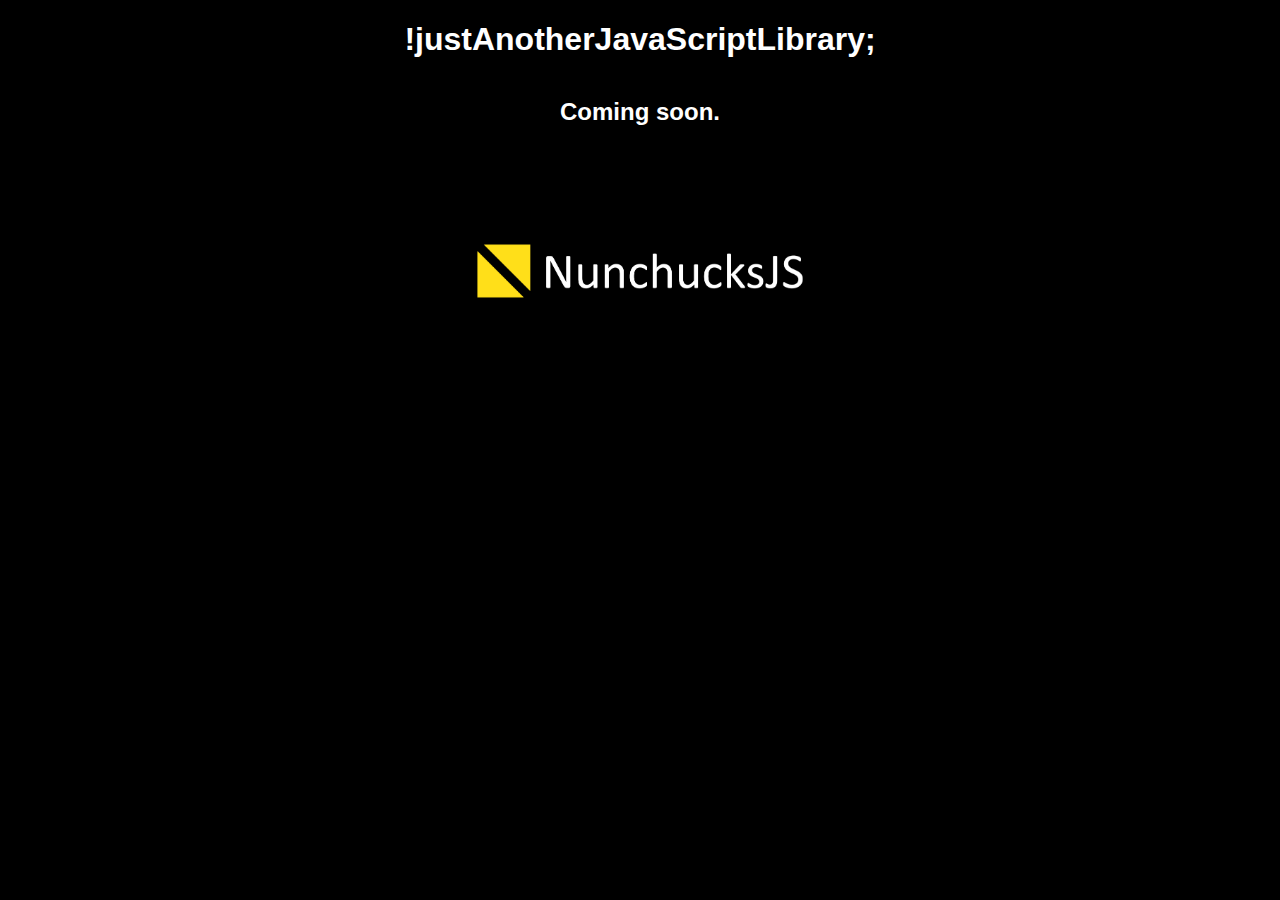
<file: html/index.html>
<!DOCTYPE html>
 <html>
  <head>
    <meta charset="utf-8">
    <title>NunchucksJS</title>
    <link rel="stylesheet" type="text/css" href="assets/custom.css">
  </head>
  <body>
<!--     <h1>!justAnotherJavaScriptLibrary;</h1>
    <br>
    <h2>Coming soon.</h2> -->
    <div class="container">
      <h1>!justAnotherJavaScriptLibrary;</h1>
      <br>
      <h2>Coming soon.</h2>
    </div>
  </body>
</html>
</file>
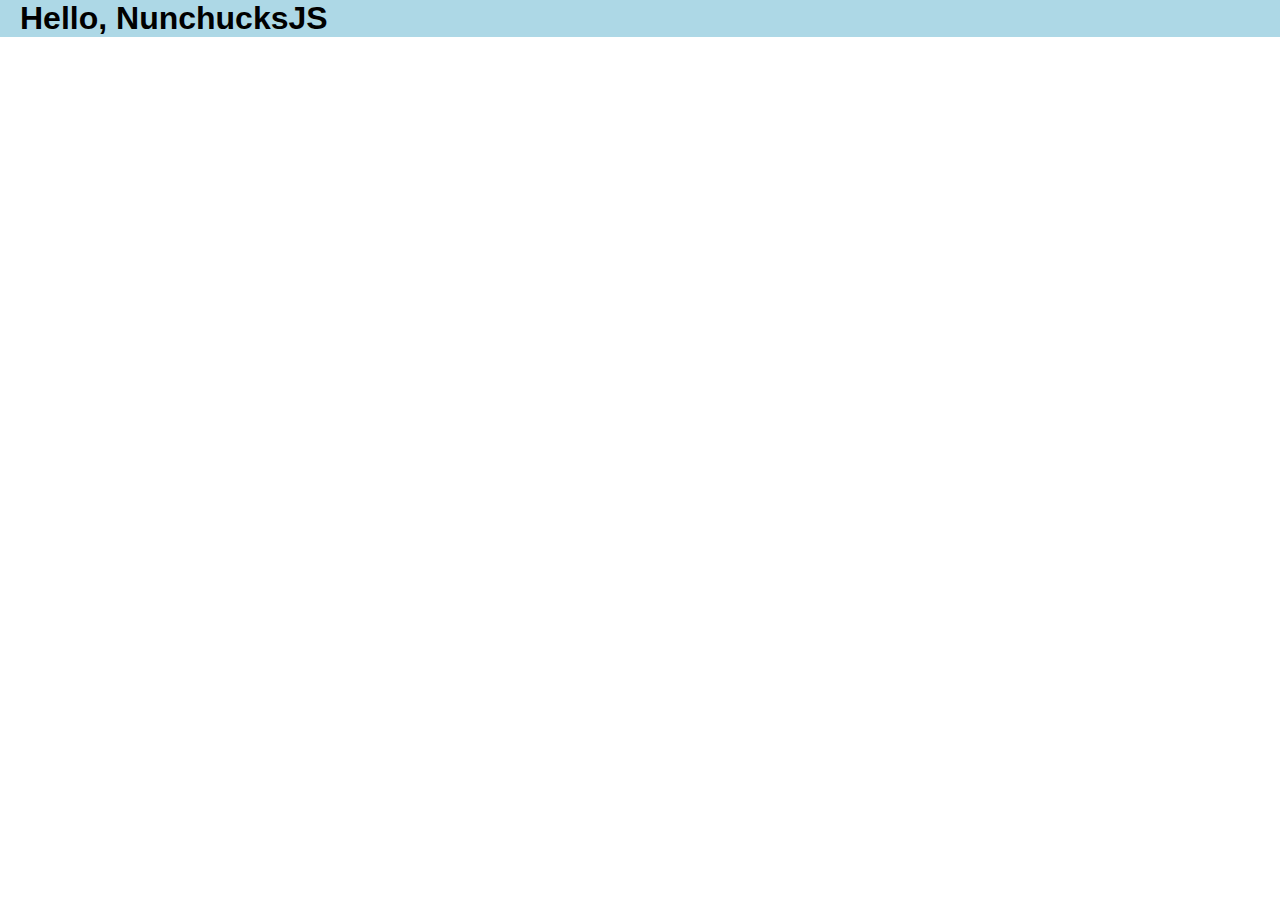
<file: mike/index.html>
<!DOCTYPE html>
<html>
  <head>
    <meta charset="utf-8">

    <title>Hello, NunchucksJS</title>
    <link rel="stylesheet" type="text/css" href="css/style.css">
  </head>
  <body>

    <header>
      <div class="inner">

        <h1>Hello, NunchucksJS</h1>

      </div>
    </header>







  </body>
    <!-- this is internal JavaScript -->
    <script>
      console.log('lol');
    </script>

    <!-- this is external JavaScript -->
    <script src="js/jquery-3.4.1.min.js"></script>
    <script src="js/custom.js"></script>
</html>
</file>
<file: html/assets/custom.css>
@charset"utf-8";
*{-webkit-box-sizing:border-box;-moz-box-sizing:border-box;box-sizing:border-box;-webkit-font-smoothing:antialiased;margin:0;padding:0;}
html{font-family:sans-serif;line-height:1.15;-ms-text-size-adjust:100%;-webkit-text-size-adjust:100%;}body{margin:0;}article,aside,footer,header,nav,section{display:block;}h1{font-size:2em;margin:0.67em 0;}figcaption,figure,main{display:block;}figure{margin:1em 40px;}hr{box-sizing:content-box;height:0;overflow:visible;}pre{font-family:monospace,monospace;font-size:1em;}a{background-color:transparent;-webkit-text-decoration-skip:objects;}a:active,a:hover{outline-width:0;}abbr[title]{border-bottom:none;text-decoration:underline;text-decoration:underline dotted;}b,strong{font-weight:inherit;}b,strong{font-weight:bolder;}code,kbd,samp{font-family:monospace,monospace;font-size:1em;}dfn{font-style:italic;}mark{background-color:#ff0;color:#000;}small{font-size:80%;}sub,sup{font-size:75%;line-height:0;position:relative;vertical-align:baseline;}sub{bottom:-0.25em;}sup{top:-0.5em;}audio,video{display:inline-block;}audio:not([controls]){display:none;height:0;}img{border-style:none;}svg:not(:root){overflow:hidden;}button,input,optgroup,select,textarea{font-family:sans-serif;font-size:100%;line-height:1.15;margin:0;}button,input{overflow:visible;}button,select{text-transform:none;}button,html [type="button"],[type="reset"],[type="submit"]{-webkit-appearance:button;}button::-moz-focus-inner,[type="button"]::-moz-focus-inner,[type="reset"]::-moz-focus-inner,[type="submit"]::-moz-focus-inner{border-style:none;padding:0;}button:-moz-focusring,[type="button"]:-moz-focusring,[type="reset"]:-moz-focusring,[type="submit"]:-moz-focusring{outline:1px dotted ButtonText;}fieldset{border:1px solid #c0c0c0;margin:0 2px;padding:0.35em 0.625em 0.75em;}legend{box-sizing:border-box;color:inherit;display:table;max-width:100%;padding:0;white-space:normal;}progress{display:inline-block;vertical-align:baseline;}textarea{overflow:auto;}[type="checkbox"],[type="radio"]{box-sizing:border-box;padding:0;}[type="number"]::-webkit-inner-spin-button,[type="number"]::-webkit-outer-spin-button{height:auto;}[type="search"]{-webkit-appearance:textfield;outline-offset:-2px;}[type="search"]::-webkit-search-cancel-button,[type="search"]::-webkit-search-decoration{-webkit-appearance:none;}::-webkit-file-upload-button{-webkit-appearance:button;font:inherit;}details,menu{display:block;}summary{display:list-item;}canvas{display:inline-block;}template{display:none;}[hidden]{display:none;}table{border-collapse:collapse;border-spacing:0;}
body{background:black;color:#fff;}
.container{background:black url('img/logo-2.png') no-repeat center center / 500px;height:500px;text-align:center;}
</file>
<file: mike/css/style.css>
@charset "UTF-8";
/* reset sheet */
*{-webkit-box-sizing:border-box;-moz-box-sizing:border-box;box-sizing:border-box;-webkit-font-smoothing:antialiased;margin:0;padding:0;}
article,aside,details,figcaption,figure,footer,header,hgroup,main,nav,section,summary{display:block;}audio,canvas,video{display:inline-block;}audio:not([controls]){display:none;height:0;}[hidden],template{display:none;}html{font-family:sans-serif;-ms-text-size-adjust:100%;-webkit-text-size-adjust:100%;}a{background:transparent;}a:focus{outline:thin dotted;}a:active,a:hover{outline:0;}h1{font-size:2em;margin:.67em 0;}abbr[title]{border-bottom:1px dotted;}b,strong{font-weight:700;}dfn{font-style:italic;}hr{-moz-box-sizing:content-box;box-sizing:content-box;height:0;}mark{background:#ff0;color:#000;}code,kbd,pre,samp{font-family:monospace,serif;font-size:1em;}pre{white-space:pre-wrap;}q{quotes:\201C \201D \2018 \2019;}small{font-size:80%;}sub,sup{font-size:75%;line-height:0;position:relative;vertical-align:baseline;}sup{top:-.5em;}sub{bottom:-.25em;}img{border:0;}svg:not(:root){overflow:hidden;}fieldset{border:1px solid silver;margin:0 2px;padding:.35em .625em .75em;}button,input,select,textarea{font-family:inherit;font-size:100%;margin:0;}button,input{line-height:normal;}button,select{text-transform:none;}button,html input[type=button],/* 1 */
input[type=reset],input[type=submit]{-webkit-appearance:button;cursor:pointer;}button[disabled],html input[disabled]{cursor:default;}input[type=checkbox],input[type=radio]{box-sizing:border-box;padding:0;}input[type=search]{-webkit-appearance:textfield;-moz-box-sizing:content-box;-webkit-box-sizing:content-box;box-sizing:content-box;}input[type=search]::-webkit-search-cancel-button,input[type=search]::-webkit-search-decoration{-webkit-appearance:none;}textarea{overflow:auto;vertical-align:top;}table{border-collapse:collapse;border-spacing:0;}body,figure{margin:0;}legend,button::-moz-focus-inner,input::-moz-focus-inner{border:0;padding:0;}

h1,h2,h3,h4,h5,h6{margin:0;}


.inner{padding:0 20px;}
header{background:lightblue;}
</file>
